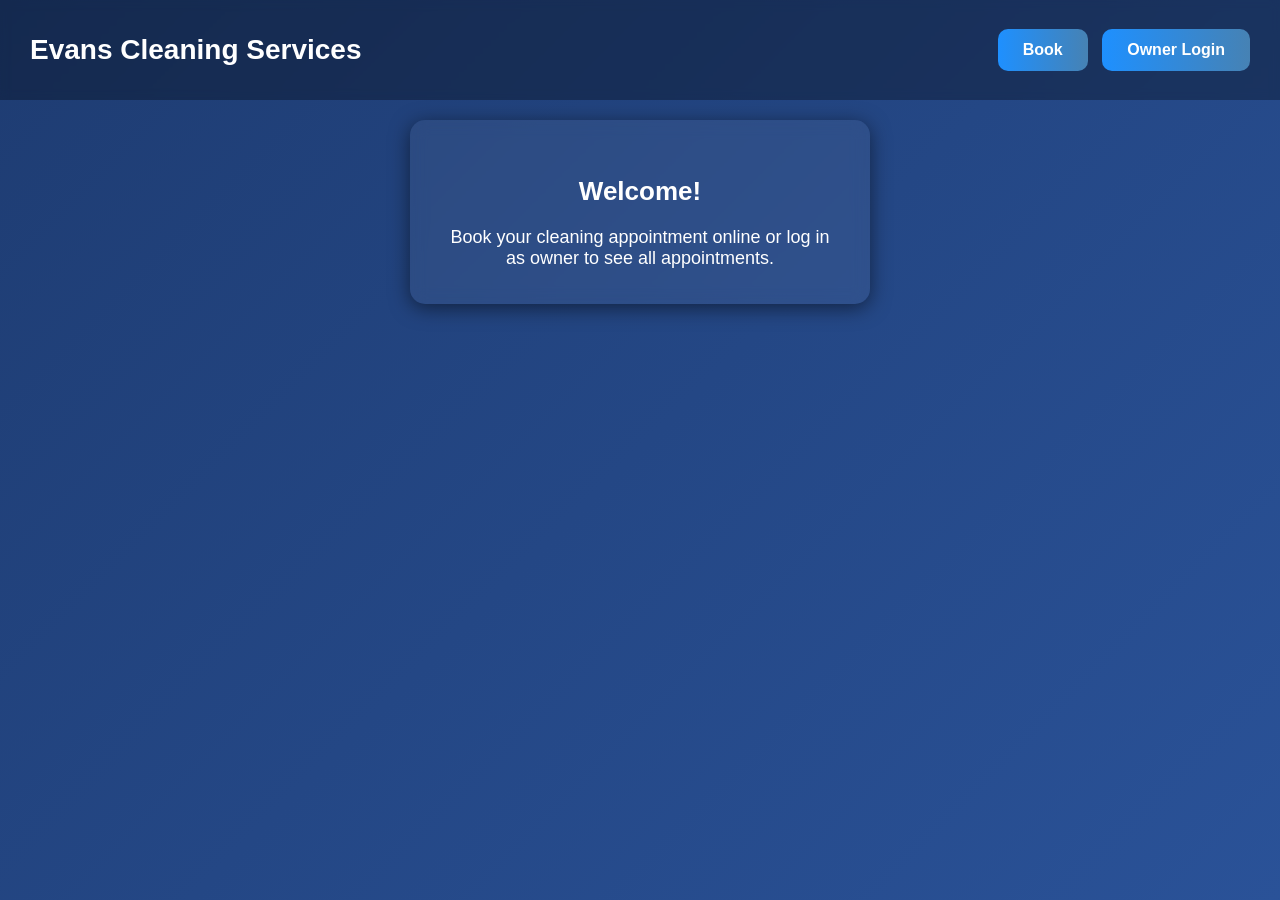
<file: evans-cleaning-services/index.html>
<!DOCTYPE html>
<html>
<head>
  <title>Evans Cleaning Services</title>
  <link rel="stylesheet" href="style.css">
</head>
<body>

<header>
  <h1>Evans Cleaning Services</h1>
  <div>
    <button onclick="window.location.href='book.html'">Book</button>
    <button onclick="window.location.href='login.html'">Owner Login</button>
  </div>
</header>

<div class="card">
  <h3>Welcome!</h3>
  <p>Book your cleaning appointment online or log in as owner to see all appointments.</p>
</div>

</body>
</html>
</file>
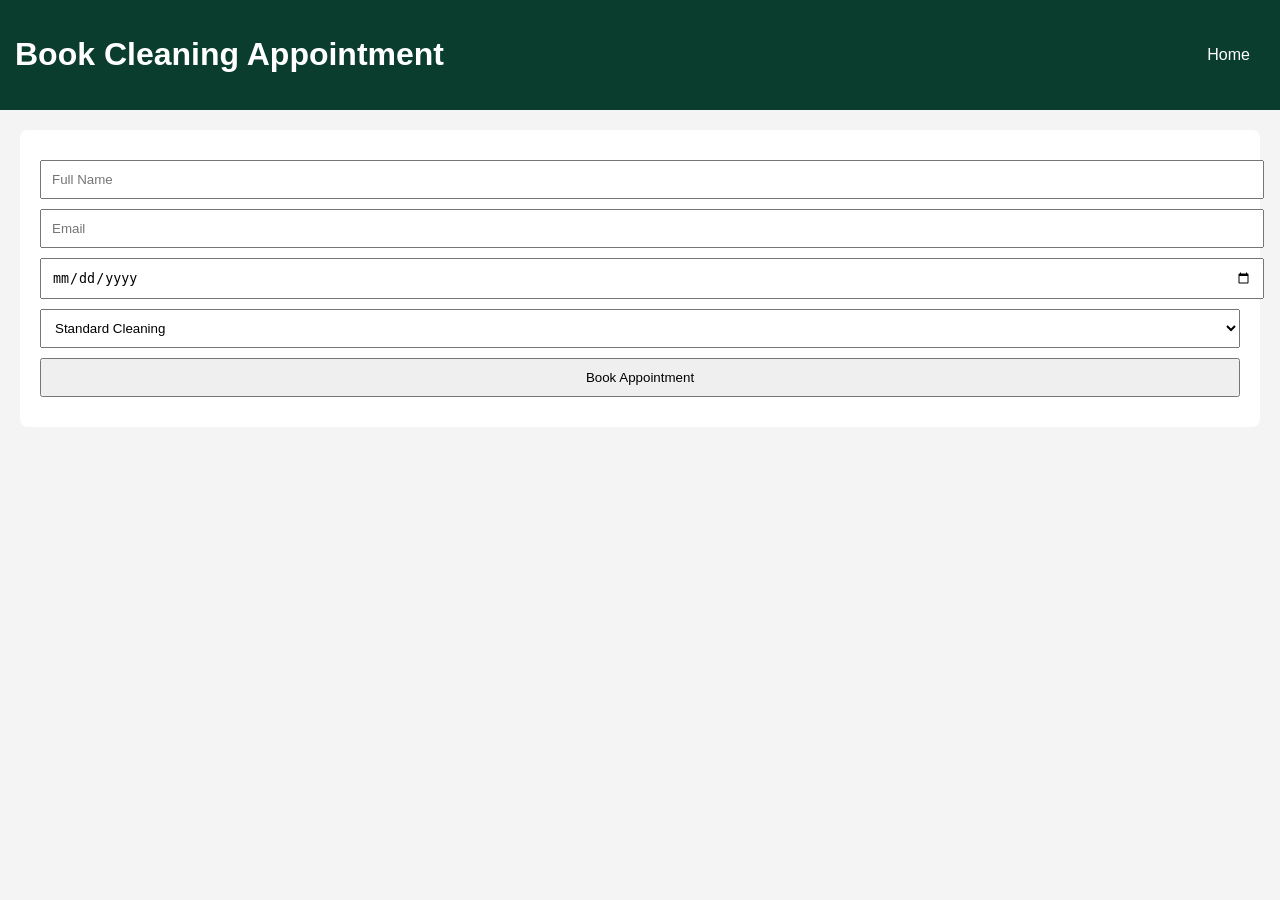
<file: book.html>
<!DOCTYPE html>
<html>
<head>
  <title>Book Appointment</title>
  <link rel="stylesheet" href="style.css">
</head>
<body>

  <header>
    <h1>Book Cleaning Appointment</h1>
    <nav>
      <a href="index.html">Home</a>
    </nav>
  </header>

  <form id="bookingForm" class="card">
    <input type="text" id="name" placeholder="Full Name" required>
    <input type="email" id="email" placeholder="Email" required>
    <input type="date" id="date" required>

    <select id="service">
      <option>Standard Cleaning</option>
      <option>Deep Cleaning</option>
      <option>Move-Out Cleaning</option>
    </select>

    <button type="submit">Book Appointment</button>
  </form>

<script type="module">
import { createClient } from 'https://esm.sh/@supabase/supabase-js'

const supabase = createClient(
  'YOUR_SUPABASE_URL',
  'YOUR_PUBLIC_ANON_KEY'
)

document.getElementById("bookingForm").addEventListener("submit", async (e) => {
  e.preventDefault()

  const { error } = await supabase
    .from('appointments')
    .insert([{
      name: document.getElementById("name").value,
      email: document.getElementById("email").value,
      date: document.getElementById("date").value,
      service: document.getElementById("service").value
    }])

  if (error) {
    alert("Error booking appointment")
  } else {
    alert("Appointment booked successfully!")
    document.getElementById("bookingForm").reset()
  }
})
</script>

</body>
</html>
</file>
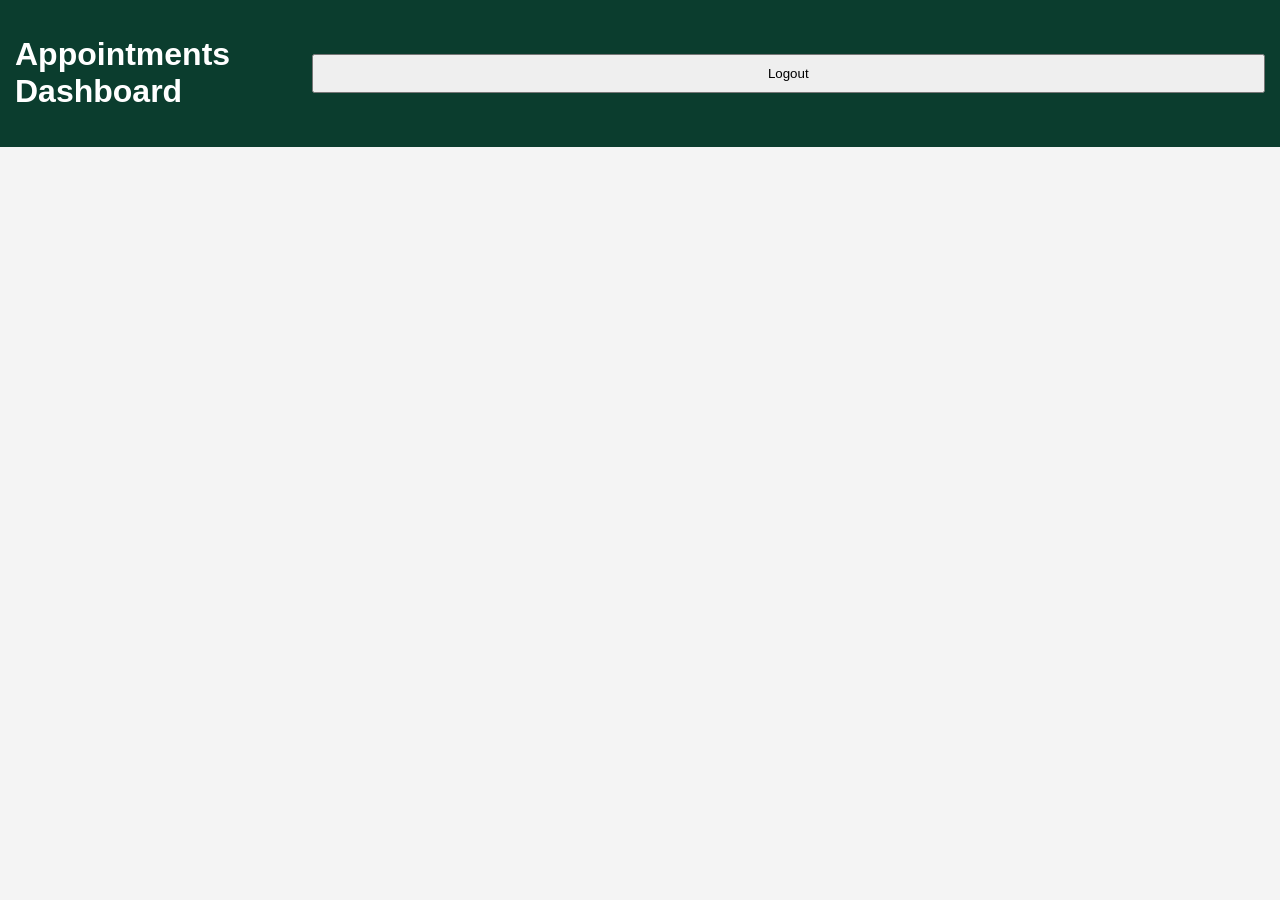
<file: dashboard.html>
<!DOCTYPE html>
<html>
<head>
  <title>Owner Dashboard</title>
  <link rel="stylesheet" href="style.css">
</head>
<body>

  <header>
    <h1>Appointments Dashboard</h1>
    <button id="logoutBtn">Logout</button>
  </header>

  <div id="appointments"></div>

<script type="module">
import { createClient } from 'https://esm.sh/@supabase/supabase-js'

const supabase = createClient(
  'YOUR_SUPABASE_URL',
  'YOUR_PUBLIC_ANON_KEY'
)

const { data: { user } } = await supabase.auth.getUser()

if (!user) {
  window.location.href = "login.html"
}

document.getElementById("logoutBtn").onclick = async () => {
  await supabase.auth.signOut()
  window.location.href = "login.html"
}

const { data } = await supabase
  .from('appointments')
  .select('*')
  .order('created_at', { ascending: false })

const container = document.getElementById("appointments")

data.forEach(item => {
  container.innerHTML += `
    <div class="card">
      <h3>${item.name}</h3>
      <p>Email: ${item.email}</p>
      <p>Date: ${item.date}</p>
      <p>Service: ${item.service}</p>
    </div>
  `
})
</script>

</body>
</html>
</file>
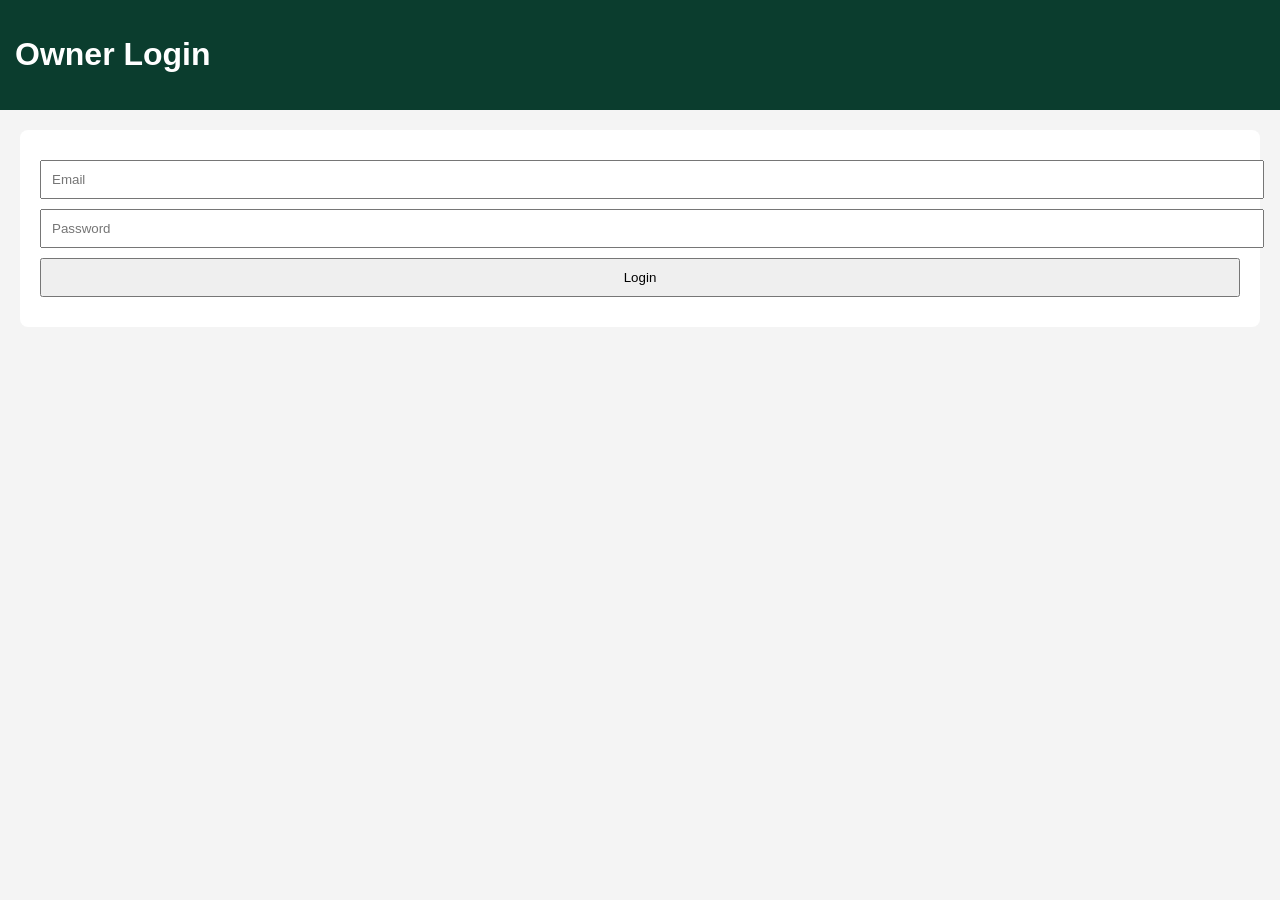
<file: login.html>
<!DOCTYPE html>
<html>
<head>
  <title>Owner Login</title>
  <link rel="stylesheet" href="style.css">
</head>
<body>

  <header>
    <h1>Owner Login</h1>
  </header>

  <div class="card">
    <input type="email" id="email" placeholder="Email">
    <input type="password" id="password" placeholder="Password">
    <button id="loginBtn">Login</button>
  </div>

<script type="module">
import { createClient } from 'https://esm.sh/@supabase/supabase-js'

const supabase = createClient(
  'YOUR_SUPABASE_URL',
  'YOUR_PUBLIC_ANON_KEY'
)

document.getElementById("loginBtn").onclick = async () => {
  const { error } = await supabase.auth.signInWithPassword({
    email: document.getElementById("email").value,
    password: document.getElementById("password").value
  })

  if (error) {
    alert("Login failed")
  } else {
    window.location.href = "dashboard.html"
  }
}
</script>

</body>
</html>
</file>
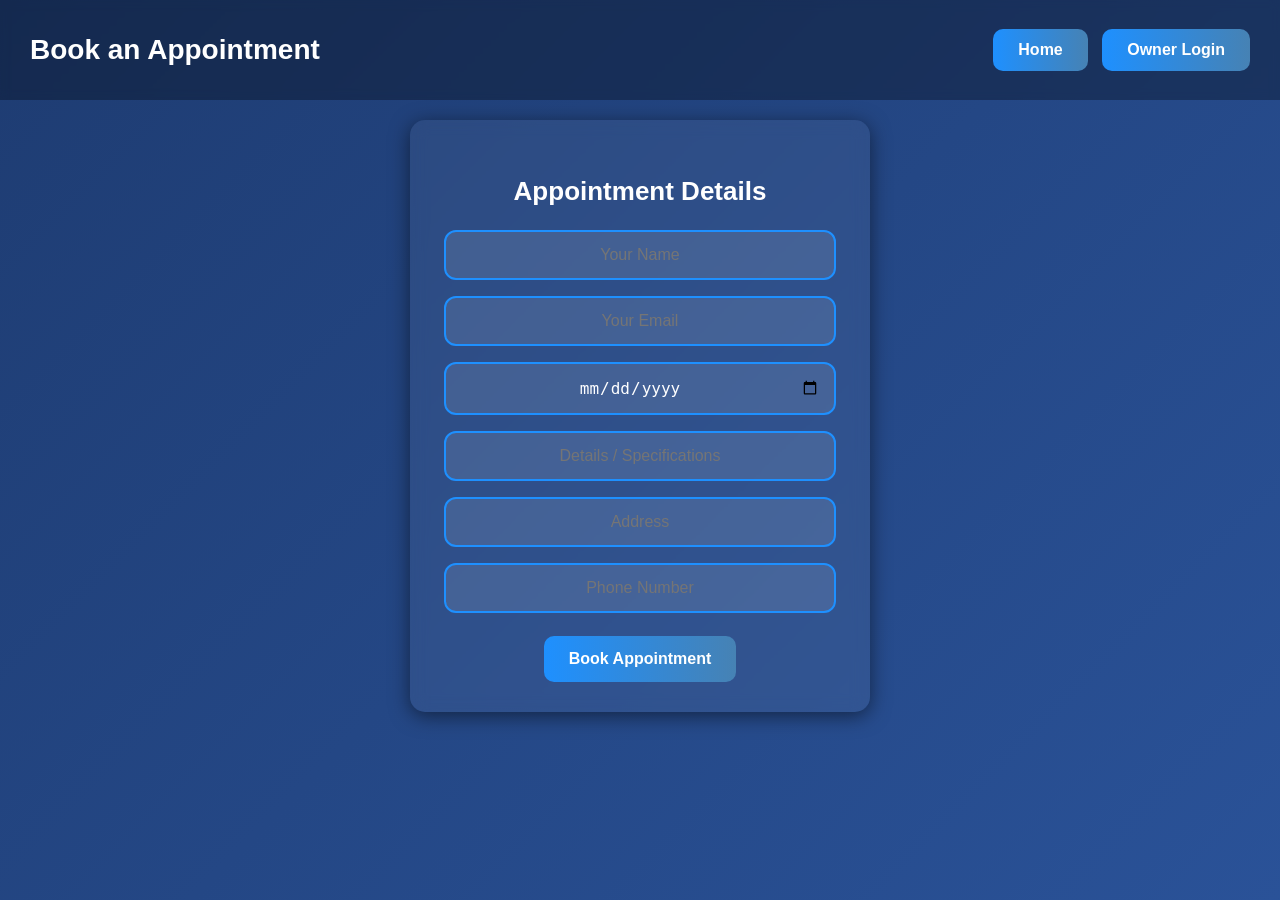
<file: evans-cleaning-services/book.html>
<!DOCTYPE html>
<html>
<head>
  <title>Book Appointment</title>
  <link rel="stylesheet" href="style.css">
</head>
<body>

<header>
  <h1>Book an Appointment</h1>
  <div>
    <button onclick="window.location.href='index.html'">Home</button>
    <button onclick="window.location.href='login.html'">Owner Login</button>
  </div>
</header>

<div class="card">
  <h3>Appointment Details</h3>
  <input type="text" id="name" placeholder="Your Name">
  <input type="email" id="email" placeholder="Your Email">
  <input type="date" id="date">
  <input type="text" id="details" placeholder="Details / Specifications"> <!-- changed -->
  <input type="text" id="address" placeholder="Address">
  <input type="text" id="phone" placeholder="Phone Number">
  <button id="bookBtn">Book Appointment</button>
</div>

<script type="module">
import { createClient } from 'https://esm.sh/@supabase/supabase-js'

const supabase = createClient(
  'https://okomdlybpmmpggyneluz.supabase.co',
  'sb_publishable_culL2kwxVZ9dj7n71iKYlQ_Znn_BIgF'
)

document.getElementById("bookBtn").addEventListener("click", async () => {
  const name = document.getElementById("name").value
  const email = document.getElementById("email").value
  const date = document.getElementById("date").value
  const details = document.getElementById("details").value // changed
  const address = document.getElementById("address").value
  const phone = document.getElementById("phone").value

  if (!name || !email || !date || !details || !address || !phone) {
    alert("Please fill in all fields")
    return
  }

  const { data, error } = await supabase
    .from('appointments')
    .insert([{
      name,
      email,
      date,
      service: details, // store it in service column (or rename column if you want)
      address,
      phone
    }])

  if (error) {
    console.error("Error booking appointment:", error)
    alert("Error booking appointment. Check console.")
  } else {
    alert("Appointment booked successfully!")
    document.getElementById("name").value = ""
    document.getElementById("email").value = ""
    document.getElementById("date").value = ""
    document.getElementById("details").value = "" // changed
    document.getElementById("address").value = ""
    document.getElementById("phone").value = ""
  }
})
</script>

</body>
</html>
</file>
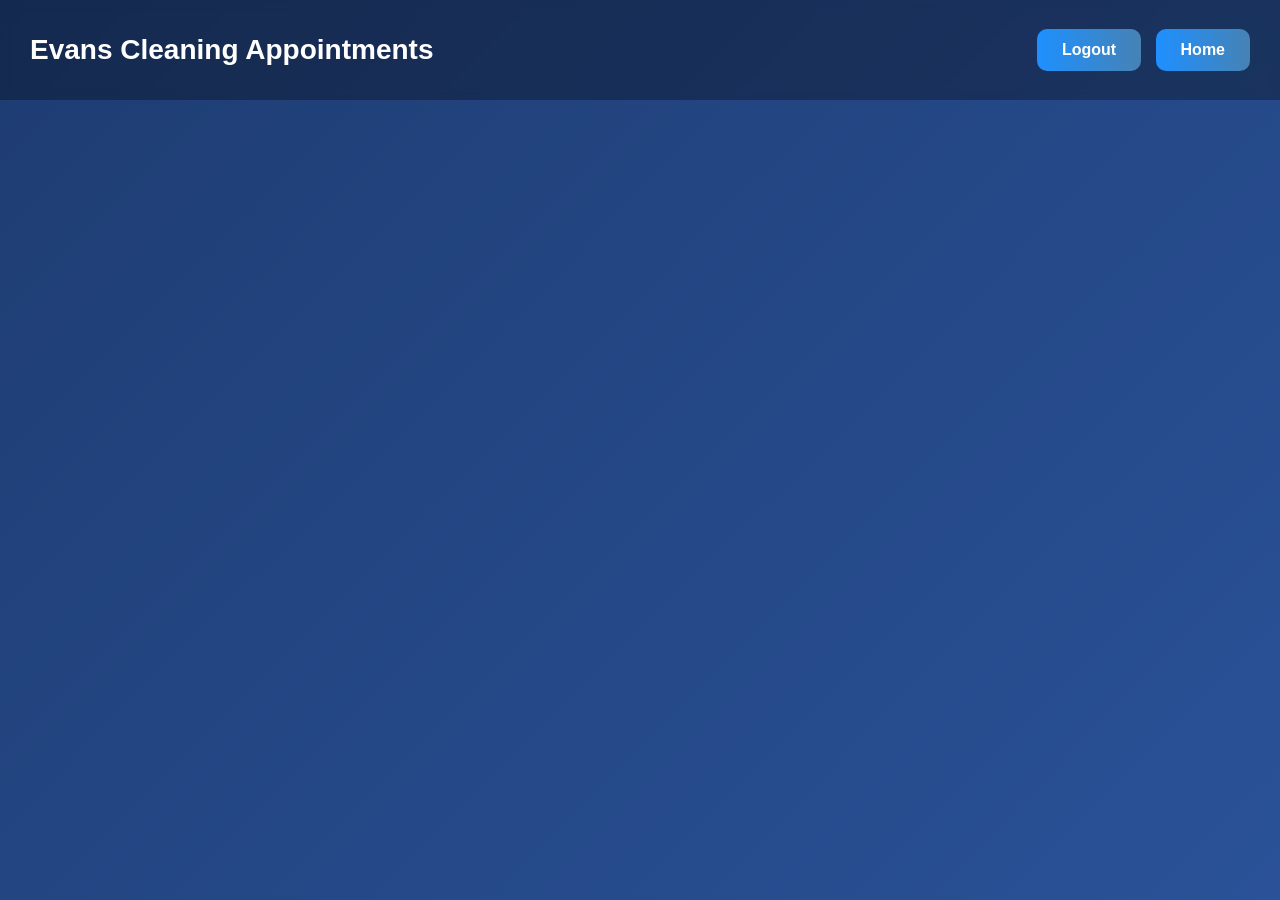
<file: evans-cleaning-services/dashboard.html>
<!DOCTYPE html>
<html>
<head>
  <title>Owner Dashboard</title>
  <link rel="stylesheet" href="style.css">
</head>
<body>

<header>
  <h1>Evans Cleaning Appointments</h1>
  <div>
    <button id="logoutBtn">Logout</button>
    <button onclick="window.location.href='index.html'">Home</button>
  </div>
</header>

<div id="appointments"></div>

<script type="module">
import { createClient } from 'https://esm.sh/@supabase/supabase-js'

const supabase = createClient(
  'https://okomdlybpmmpggyneluz.supabase.co',
  'sb_publishable_culL2kwxVZ9dj7n71iKYlQ_Znn_BIgF'
)

async function loadAppointments() {
  const { data: { user } } = await supabase.auth.getUser()
  if (!user) {
    window.location.href = "login.html"
    return
  }

  document.getElementById("logoutBtn").addEventListener("click", async () => {
    await supabase.auth.signOut()
    window.location.href = "login.html"
  })

  const { data, error } = await supabase
    .from('appointments')
    .select('*')
    .order('created_at', { ascending: false })

  if (error) {
    console.error("Error fetching appointments:", error)
    alert("Could not fetch appointments. Check console.")
    return
  }

  const container = document.getElementById("appointments")
  container.innerHTML = ""

  data.forEach(item => {
    container.innerHTML += `
      <div class="card">
        <h3>${item.name}</h3>
        <p>Email: ${item.email}</p>
        <p>Date: ${item.date}</p>
        <p>Service: ${item.service}</p>
        <p>Address: ${item.address}</p>
        <p>Phone: ${item.phone}</p>
      </div>
    `
  })
}

loadAppointments()
</script>

</body>
</html>
</file>
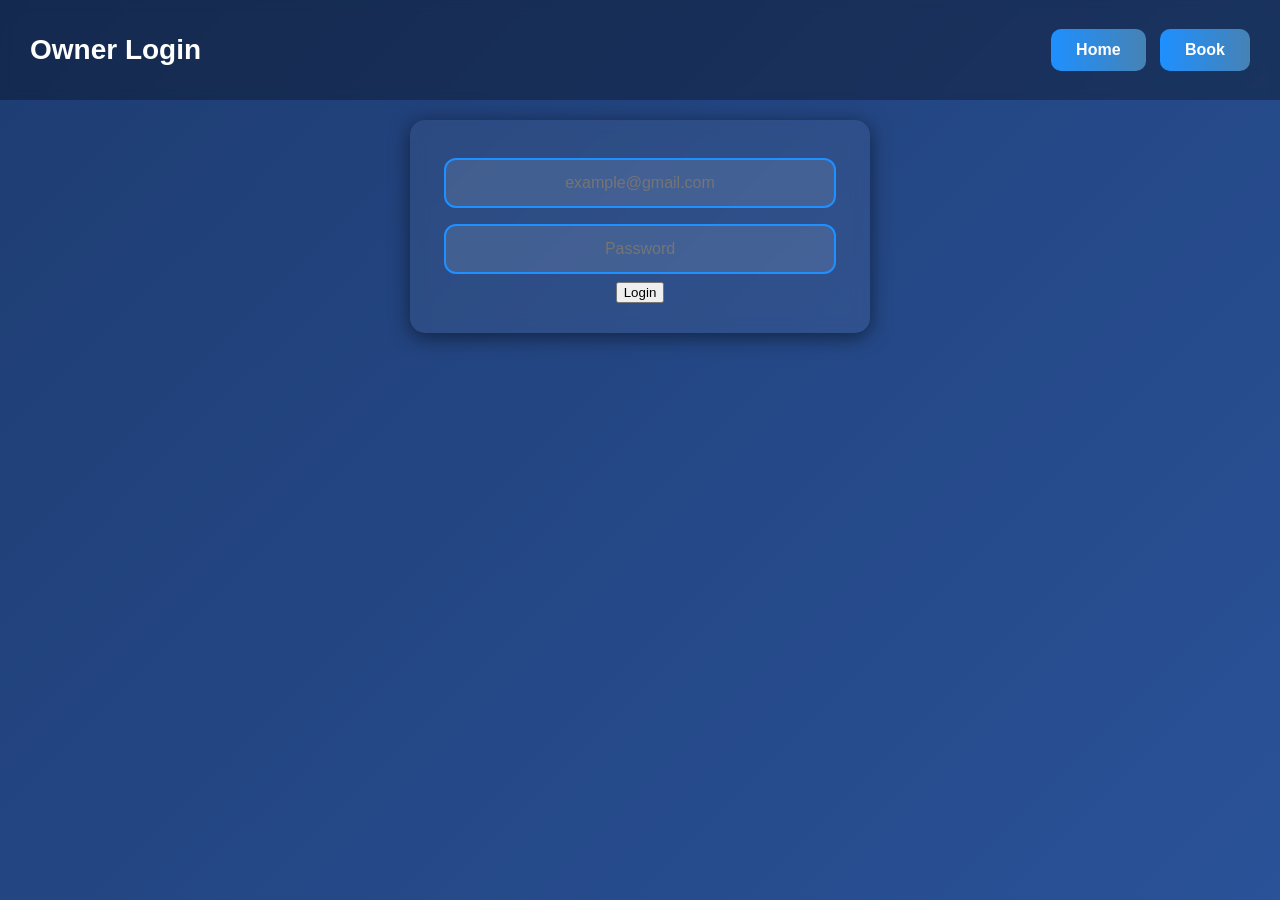
<file: evans-cleaning-services/login.html>
<!DOCTYPE html>
<html>
<head>
  <title>Owner Login</title>
  <link rel="stylesheet" href="style.css">
</head>
<body>

<header>
  <h1>Owner Login</h1>
  <div>
    <button onclick="window.location.href='index.html'">Home</button>
    <button onclick="window.location.href='book.html'">Book</button>
  </div>
</header>

<div class="card">
  <input type="email" id="email" placeholder="example@gmail.com">
  <input type="password" id="password" placeholder="Password">
  <button id="loginBtn">Login</button>
</div>

<script type="module">
import { createClient } from 'https://esm.sh/@supabase/supabase-js'

const supabase = createClient(
  'https://okomdlybpmmpggyneluz.supabase.co',
  'sb_publishable_culL2kwxVZ9dj7n71iKYlQ_Znn_BIgF'
)

document.getElementById("loginBtn").addEventListener("click", async () => {
  const email = document.getElementById("email").value
  const password = document.getElementById("password").value

  if (!email || !password) {
    alert("Please enter email and password")
    return
  }

  try {
    const { data, error } = await supabase.auth.signInWithPassword({
      email: email,
      password: password
    })

    if (error) {
      alert("Login failed: " + error.message)
      console.error(error)
    } else {
      window.location.href = "dashboard.html"
    }
  } catch (err) {
    console.error("Unexpected error:", err)
    alert("Something went wrong. Check console.")
  }
})
</script>

</body>
</html>
</file>
<file: evans-cleaning-services/style.css>
/* Reset & body */
body {
  font-family: 'Segoe UI', Tahoma, Geneva, Verdana, sans-serif;
  margin: 0;
  padding: 0;
  min-height: 100vh;
  display: flex;
  flex-direction: column;
  align-items: center;
  background: linear-gradient(135deg, #1e3c72, #2a5298); /* blue gradient background */
  color: #ffffff;
}

/* Header */
header {
  width: 100%;
  display: flex;
  justify-content: space-between;
  align-items: center;
  padding: 15px 30px;
  box-sizing: border-box;
  background: rgba(0,0,0,0.3);
  backdrop-filter: blur(5px);
}

header h1 {
  font-size: 28px;
  font-weight: 700;
  color: #ffffff;
}

/* Navigation Buttons */
header button {
  background: linear-gradient(90deg, #1e90ff, #4682b4); /* blue gradient buttons */
  color: #fff;
  border: none;
  padding: 12px 25px;
  margin-left: 10px;
  font-weight: bold;
  font-size: 16px;
  border-radius: 10px;
  cursor: pointer;
  transition: all 0.2s ease;
}

header button:hover {
  transform: translateY(-2px);
  background: linear-gradient(90deg, #4682b4, #1e90ff);
}

/* Container for appointments or booking forms */
#appointments, .card {
  display: flex;
  flex-direction: column;
  align-items: center;
  width: 100%;
}

/* Card */
.card {
  background: rgba(255, 255, 255, 0.05);
  border-radius: 15px;
  box-shadow: 0 4px 20px rgba(0,0,0,0.5);
  padding: 30px;
  margin: 20px;
  max-width: 400px;
  backdrop-filter: blur(8px);
  display: flex;
  flex-direction: column;
  align-items: center;
}

/* Card headers */
.card h3, .card h1 {
  font-size: 26px;
  margin-bottom: 15px;
  color: #ffffff;
  text-align: center;
}

/* Paragraph text */
.card p {
  margin: 5px 0;
  font-size: 18px;
  text-align: center;
}

/* Inputs */
input[type="text"], input[type="email"], input[type="password"], input[type="date"] {
  width: 90%;
  padding: 14px;
  margin: 8px 0;
  border-radius: 12px;
  border: 2px solid #1e90ff;
  font-size: 16px;
  text-align: center;
  background: rgba(255,255,255,0.1);
  color: #fff;
}

/* Book/Submit buttons */
button#bookBtn {
  background: linear-gradient(90deg, #1e90ff, #4682b4);
  color: white;
  border: none;
  padding: 14px 25px;
  margin-top: 15px;
  font-weight: bold;
  font-size: 16px;
  border-radius: 10px;
  cursor: pointer;
}

button#bookBtn:hover {
  background: linear-gradient(90deg, #4682b4, #1e90ff);
  transform: translateY(-2px);
}

/* Center forms */
body, html {
  text-align: center;
  justify-content: flex-start;
}

/* Footer spacing */
footer {
  margin-top: auto;
  padding: 20px;
  color: rgba(255,255,255,0.7);
}
</file>
<file: style.css>
body {
  font-family: Arial, sans-serif;
  margin: 0;
  background: #f4f4f4;
}

header {
  background: #0b3d2e;
  color: white;
  padding: 15px;
  display: flex;
  justify-content: space-between;
  align-items: center;
}

nav a {
  color: white;
  margin-right: 15px;
  text-decoration: none;
}

.hero {
  text-align: center;
  padding: 60px 20px;
}

.btn {
  display: inline-block;
  background: #0b3d2e;
  color: white;
  padding: 10px 20px;
  text-decoration: none;
  border-radius: 5px;
}

.card {
  background: white;
  padding: 20px;
  margin: 20px;
  border-radius: 8px;
}

input, select, button {
  display: block;
  margin: 10px 0;
  padding: 10px;
  width: 100%;
}
</file>
